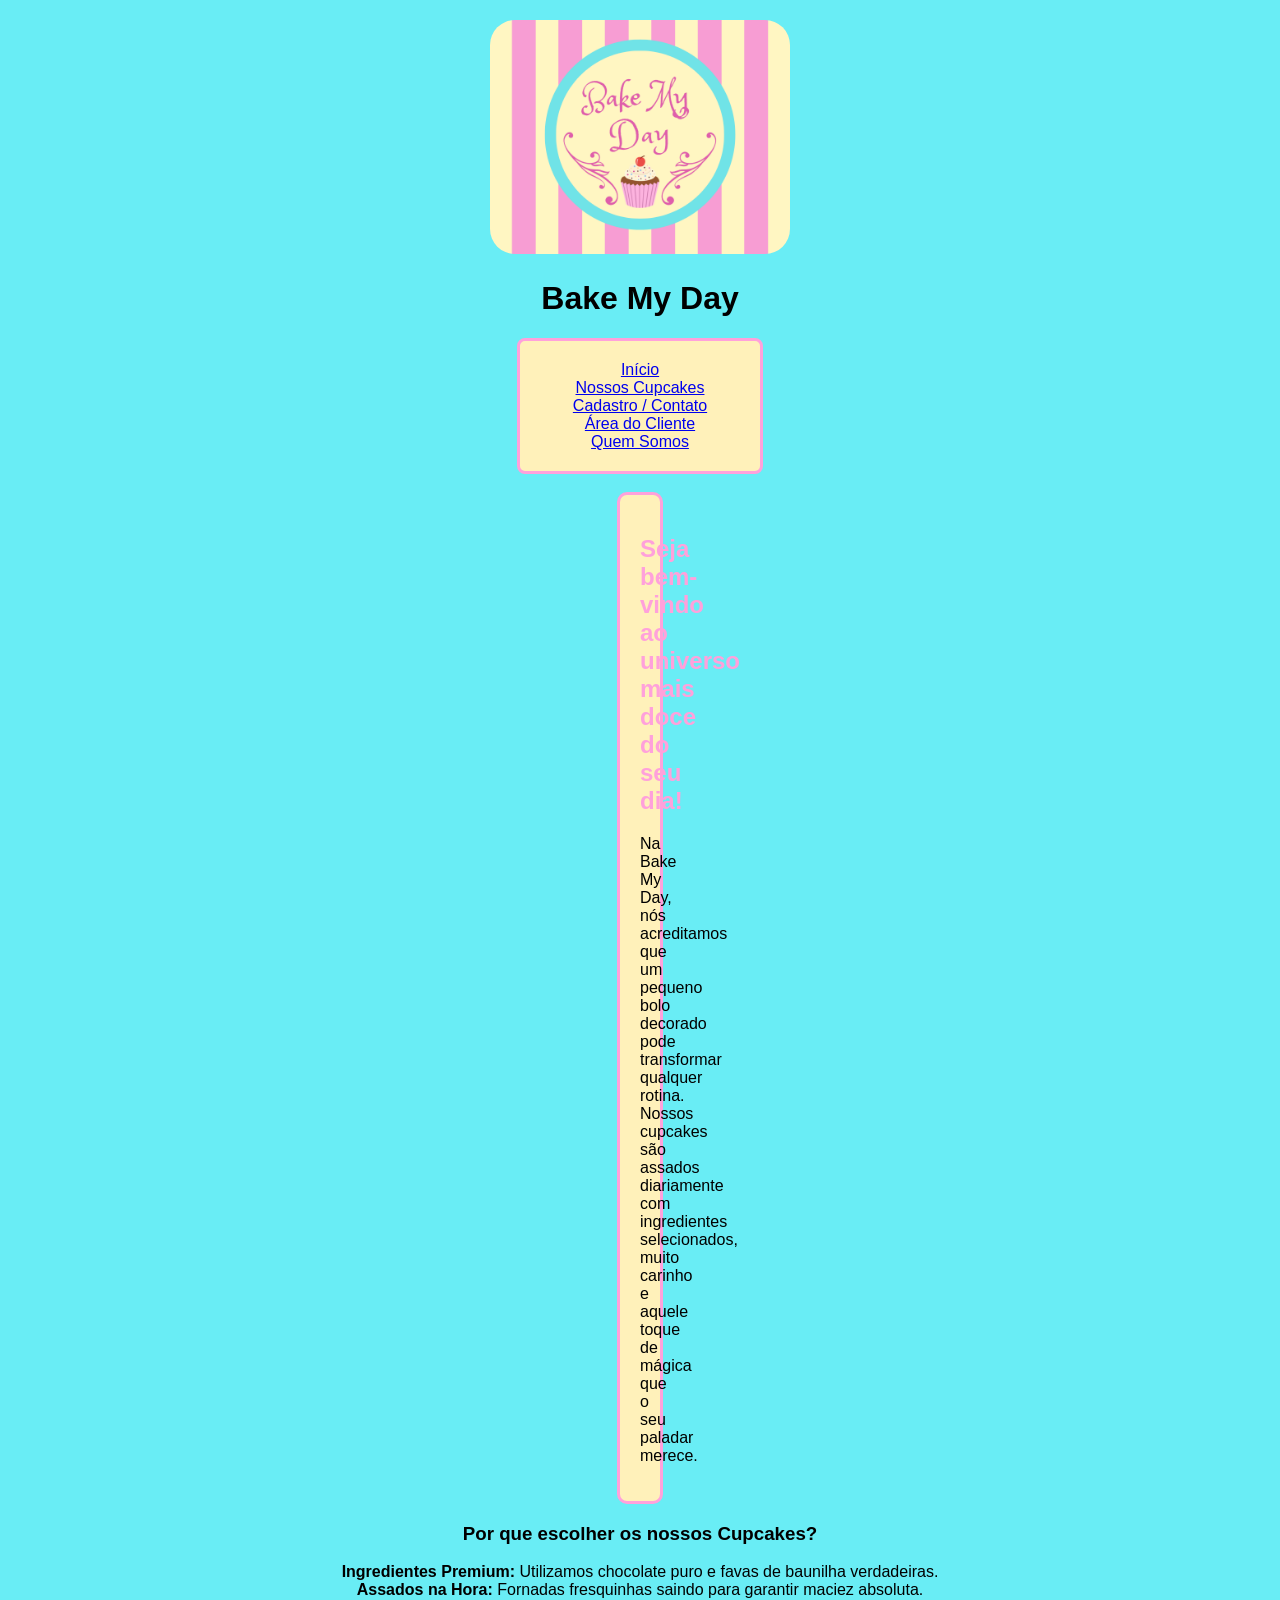
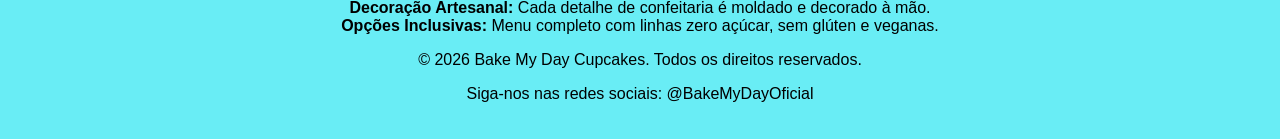
<file: index.html>
<!DOCTYPE html>
<html lang="pt-BR">
<head>
    <meta charset="UTF-8">
    <meta name="viewport" content="width=device-width, initial-scale=1.0">
    <link rel="stylesheet" href="estilo.css">
    <title>Bake My Day - Home</title>
</head>
<body>

    <header>
        <img src="logo.png" width="300" alt="">
        <h1>Bake My Day</h1>
    </header>

    <nav>
        <div class="lista">
        <ul style="list-style-type: none; padding: 0; margin: 0;">
            <li><a href="index.html">Início</a></li>
            <li><a href="produtos.html">Nossos Cupcakes</a></li>
            <li><a href="cadastro.html">Cadastro / Contato</a></li>
            <li><a href="login.html">Área do Cliente</a></li>
            <li><a href="quemsomos.html">Quem Somos</a></li>
        </ul>
        </div>
    </nav>

    <BR>

    <main>
        <section>
             <div class="container">
            <h2>Seja bem-vindo ao universo mais doce do seu dia!</h2>
            <p>Na Bake My Day, nós acreditamos que um pequeno bolo decorado pode transformar qualquer rotina. Nossos cupcakes são assados diariamente com ingredientes selecionados, muito carinho e aquele toque de mágica que o seu paladar merece.</p>
            </div>
        </section>

        <section>
            <h3>Por que escolher os nossos Cupcakes?</h3>
            <ul style="list-style-type: none; padding: 0; margin: 0;">
                <li><strong>Ingredientes Premium:</strong> Utilizamos chocolate puro e favas de baunilha verdadeiras.</li>
                <li><strong>Assados na Hora:</strong> Fornadas fresquinhas saindo para garantir maciez absoluta.</li>
                <li><strong>Decoração Artesanal:</strong> Cada detalhe de confeitaria é moldado e decorado à mão.</li>
                <li><strong>Opções Inclusivas:</strong> Menu completo com linhas zero açúcar, sem glúten e veganas.</li>
            </ul>
        </section>

    </main>

    <footer>
        <p>&copy; 2026 Bake My Day Cupcakes. Todos os direitos reservados.</p>
        <p>Siga-nos nas redes sociais: @BakeMyDayOficial</p>
    </footer>

</body>
</html>
</file>
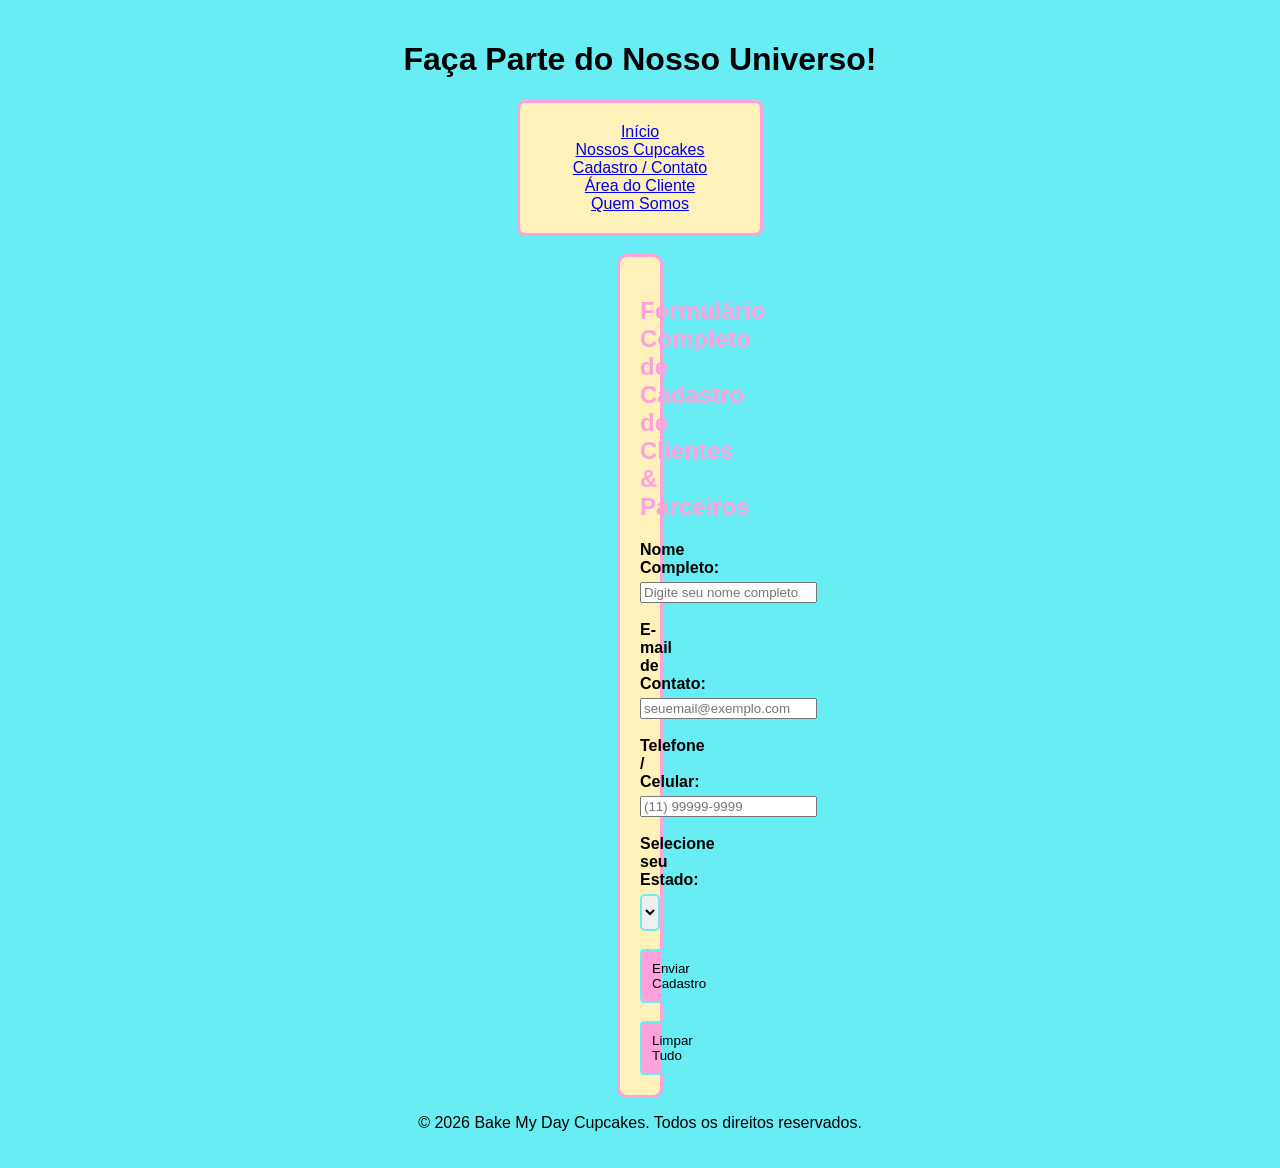
<file: cadastro.html>
<!DOCTYPE html>
<html lang="pt-BR">
<head>
    <meta charset="UTF-8">
    <meta name="viewport" content="width=device-width, initial-scale=1.0">
    <link rel="stylesheet" href="estilo.css">
    <title>Bake My Day - Cadastro</title>
</head>
<body>

    <header>
        <h1>Faça Parte do Nosso Universo! </h1>
    </header>

    <nav>
        <div class="lista">
        <ul style="list-style-type: none; padding: 0; margin: 0;">
            <li><a href="index.html">Início</a></li>
            <li><a href="produtos.html">Nossos Cupcakes</a></li>
            <li><a href="cadastro.html">Cadastro / Contato</a></li>
            <li><a href="login.html">Área do Cliente</a></li>
            <li><a href="quemsomos.html">Quem Somos</a></li>
        </ul>
        </div>
    </nav>
    <br>

    <main>
        <section>
            <div class="container">
            <h2>Formulário Completo de Cadastro de Clientes & Parceiros</h2>

            <form action="index.html" method="post">
                
                <div>
                    <label for="txt-nome">Nome Completo:</label>
                    <input type="text" id="txt-nome" name="nome" minlength="5" required placeholder="Digite seu nome completo">
                </div>
                <br>

                <div>
                    <label for="txt-email">E-mail de Contato:</label>
                    <input type="email" id="txt-email" name="email" required placeholder="seuemail@exemplo.com">
                </div>
                <br>

                <div>
                    <label for="txt-tel">Telefone / Celular:</label>
                    <input type="tel" id="txt-tel" name="telefone" pattern="\(\d{2}\) \d{5}-\d{4}" title="Formato aceito: (XX) XXXXX-XXXX" placeholder="(11) 99999-9999">
                </div>
                <br>
                <div>
                    <label for="sel-estado">Selecione seu Estado:</label>
                    <select id="sel-estado" name="estado">
                        <option value="">-- Escolha uma opção --</option>
                        <option value="SP">São Paulo</option>
                        <option value="RJ">Rio de Janeiro</option>
                        <option value="MG">Minas Gerais</option>
                    </select>
                </div>
                <br>
                <div>
                    <button type="submit">Enviar Cadastro</button>
                    <br><br>
                    <button type="reset">Limpar Tudo</button>
                </div>

            </form>
            </div>
        </section>
    </main>

    <footer>
        <p>&copy; 2026 Bake My Day Cupcakes. Todos os direitos reservados.</p>
    </footer>

</body>
</html>
</file>
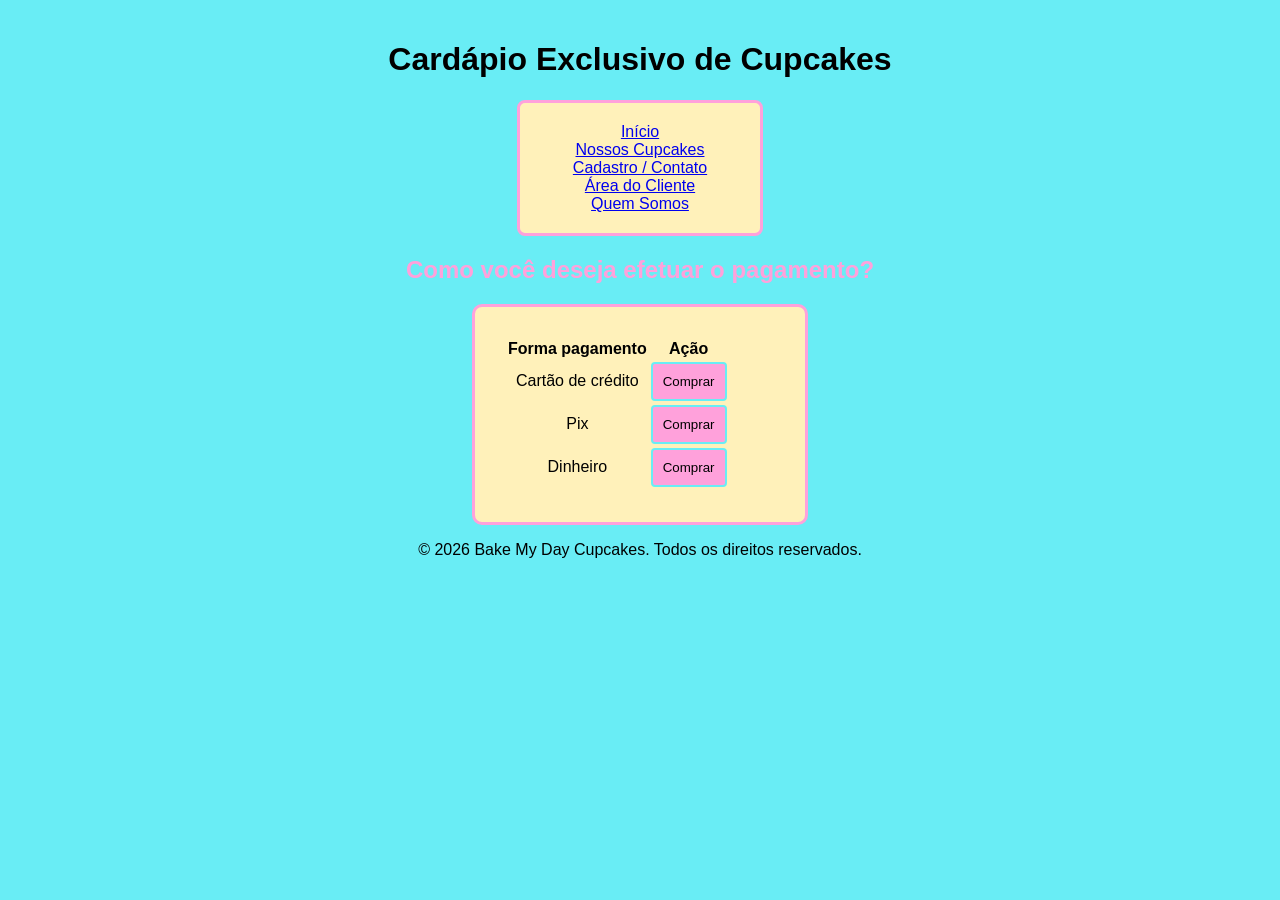
<file: compra.html>
<!DOCTYPE html>
<html lang="pt-BR">
<head>
    <meta charset="UTF-8">
    <meta name="viewport" content="width=device-width, initial-scale=1.0">
    <link rel="stylesheet" href="estilo.css">
    <title>Bake My Day - Nossos Cupcakes</title>
</head>
<body>

    <header>
        <h1>Cardápio Exclusivo de Cupcakes</h1>
    </header>

    <nav>
        <div class="lista">
        <ul style="list-style-type: none; padding: 0; margin: 0;">
            <li><a href="index.html">Início</a></li>
            <li><a href="produtos.html">Nossos Cupcakes</a></li>
            <li><a href="cadastro.html">Cadastro / Contato</a></li>
            <li><a href="login.html">Área do Cliente</a></li>
            <li><a href="quem-somos.html">Quem Somos</a></li>
        </ul>
        </div>
    </nav>

    <main>
        <section>
            <h2>Como você deseja efetuar o pagamento?</h2>
            <form action="index.html" method="post">
            <div class="container2">
            <table>
                <thead>
                    <tr>
                        <th>Forma pagamento</th>
                        <th>Ação</th>
                    </tr>
                </thead>
                <tbody>
                    <tr>
                        <td>Cartão de crédito</td>
                        <td><button type="submit">Comprar</button></td>
                    </tr>
                    <tr>
                        <td>Pix</td>
                        <td><button type="submit">Comprar</button></td>
                    </tr>
                    <tr>
                        <td>Dinheiro</td>
                        <td><button type="submit">Comprar</button></td>
                    </tr>
                    <tr>
                </tbody>
            </table>
            </div>
            </form>
        </section>

    </main>

    <footer>
        <p>&copy; 2026 Bake My Day Cupcakes. Todos os direitos reservados.</p>
    </footer>

</body>
</html>
</file>
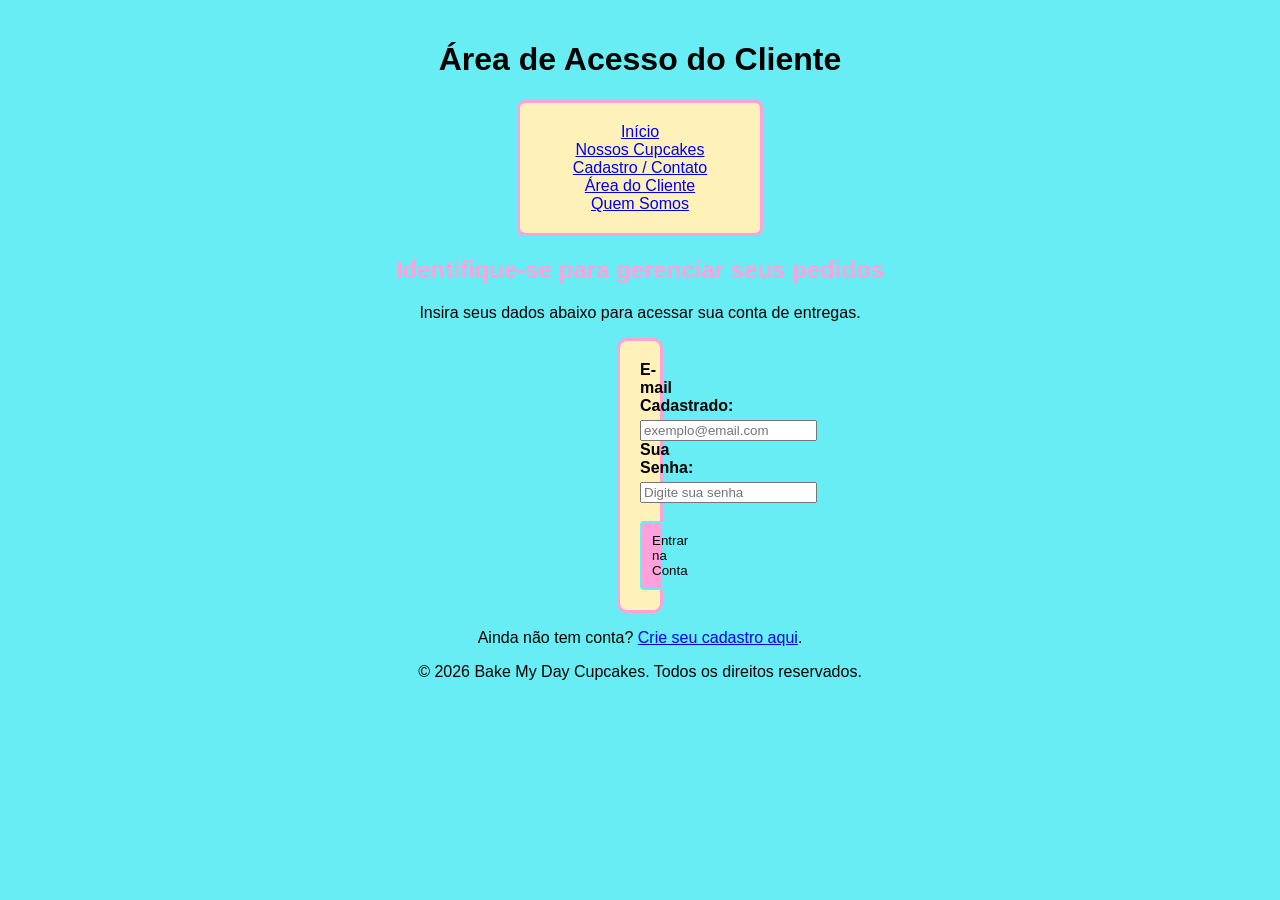
<file: login.html>
<!DOCTYPE html>
<html lang="pt-BR">
<head>
    <meta charset="UTF-8">
    <meta name="viewport" content="width=device-width, initial-scale=1.0">
    <link rel="stylesheet" href="estilo.css">
    <title>Bake My Day - Login</title>
</head>
<body>

    <header>
        <h1>Área de Acesso do Cliente</h1>
    </header>

    <nav>
        <div class="lista">
        <ul style="list-style-type: none; padding: 0; margin: 0;">
            <li><a href="index.html">Início</a></li>
            <li><a href="produtos.html">Nossos Cupcakes</a></li>
            <li><a href="cadastro.html">Cadastro / Contato</a></li>
            <li><a href="login.html">Área do Cliente</a></li>
            <li><a href="quemsomos.html">Quem Somos</a></li>
        </ul>
        </div>
    </nav>

    <main>
        <section>
            <h2>Identifique-se para gerenciar seus pedidos</h2>
            <p>Insira seus dados abaixo para acessar sua conta de entregas.</p>

            <form action="index.html" method="post">
                <div class="container">
                <div>
                    <label for="txt-login-email">E-mail Cadastrado:</label>
                    <input type="email" id="txt-login-email" name="login_email" required placeholder="exemplo@email.com">
                </div>

                <div>
                    <label for="txt-login-senha">Sua Senha:</label>
                    <input type="password" id="txt-login-senha" name="login_senha" required placeholder="Digite sua senha">
                </div>
                <br>

                <div>
                    <button type="submit">Entrar na Conta</button>
                </div>
                </div>
            </form>

            <p>Ainda não tem conta? <a href="cadastro.html">Crie seu cadastro aqui</a>.</p>
        </section>
    </main>

    <footer>
        <p>&copy; 2026 Bake My Day Cupcakes. Todos os direitos reservados.</p>
    </footer>

</body>
</html>
</file>
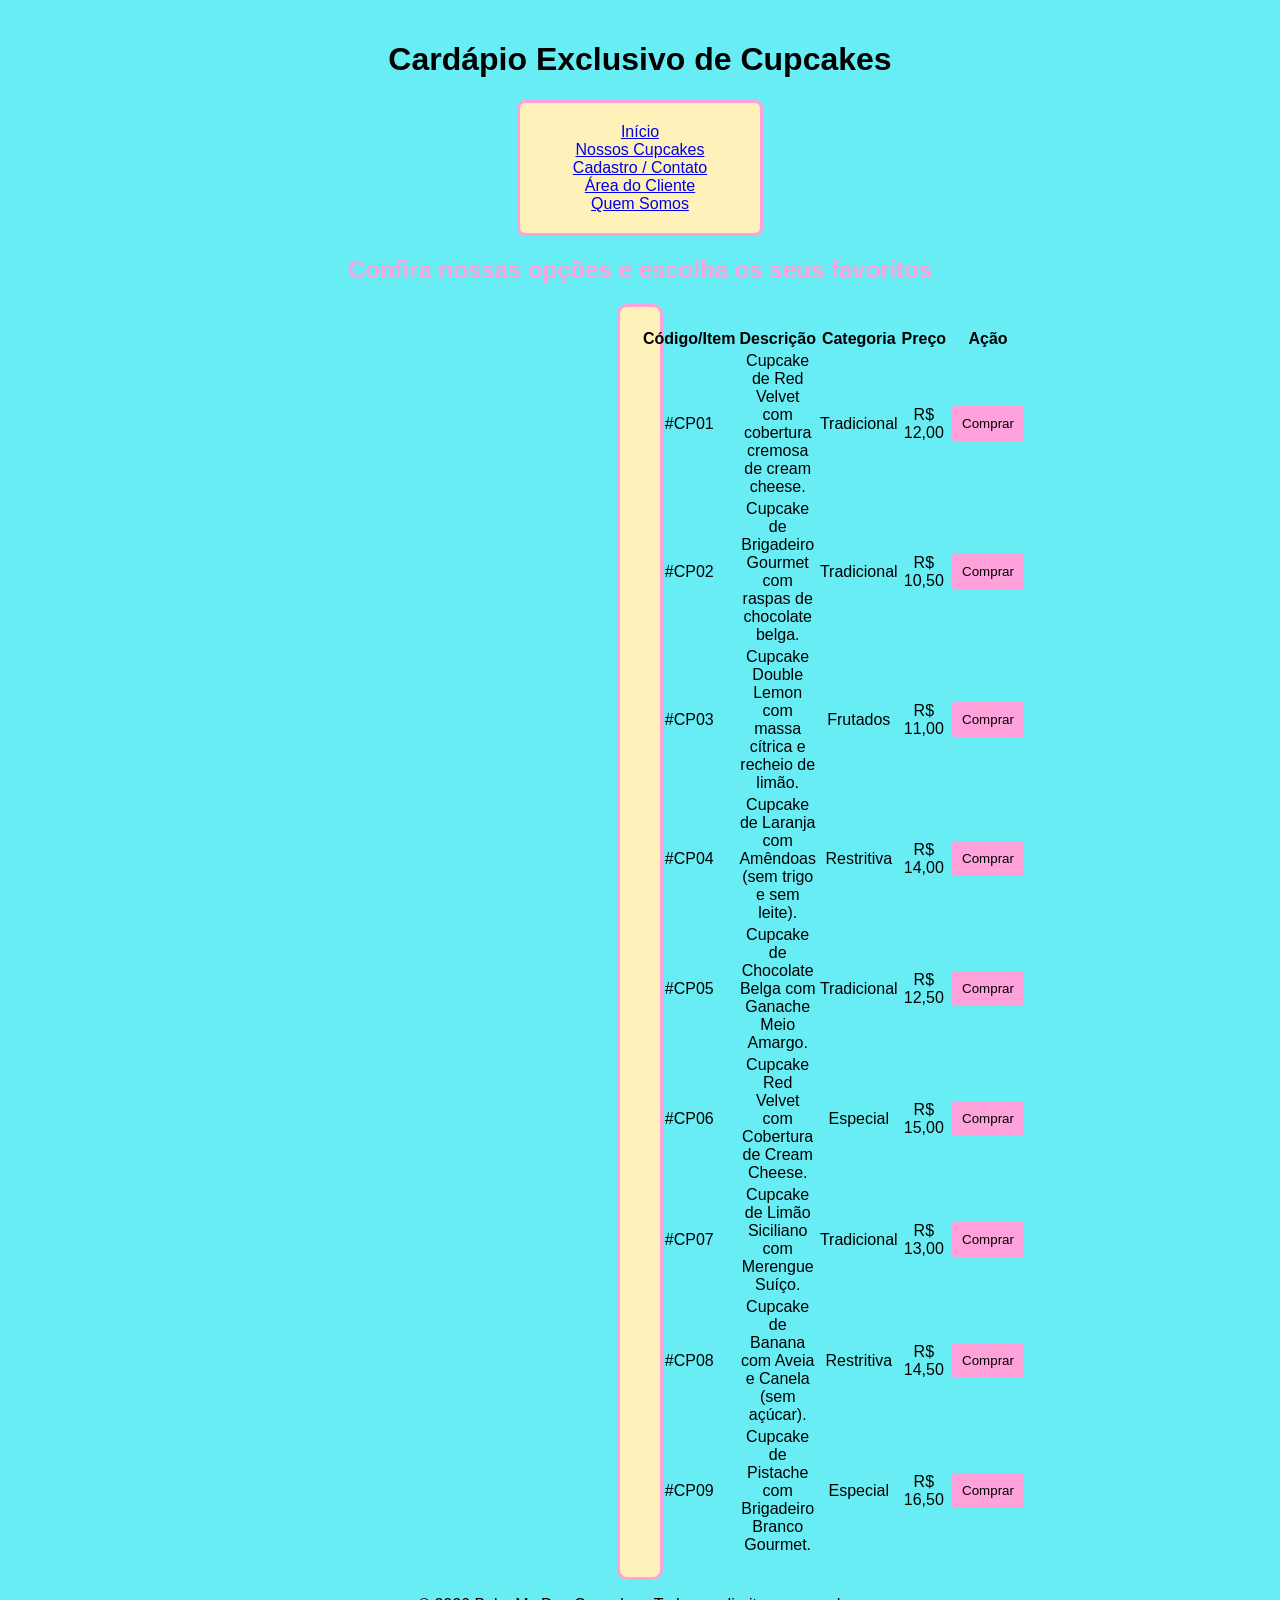
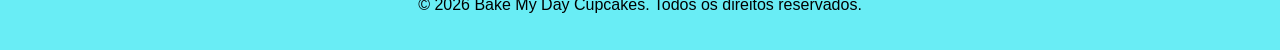
<file: produtos.html>
<!DOCTYPE html>
<html lang="pt-BR">
<head>
    <meta charset="UTF-8">
    <meta name="viewport" content="width=device-width, initial-scale=1.0">
    <link rel="stylesheet" href="estilo.css">
    <title>Bake My Day - Nossos Cupcakes</title>
</head>
<body>

    <header>
        <h1>Cardápio Exclusivo de Cupcakes</h1>
    </header>

    <nav>
        <div class="lista">
        <ul style="list-style-type: none; padding: 0; margin: 0;">
            <li><a href="index.html">Início</a></li>
            <li><a href="produtos.html">Nossos Cupcakes</a></li>
            <li><a href="cadastro.html">Cadastro / Contato</a></li>
            <li><a href="login.html">Área do Cliente</a></li>
            <li><a href="quem-somos.html">Quem Somos</a></li>
        </ul>
        </div>
    </nav>

    <main> 
        <section>
            <form action="compra.html" method="post">
            <h2>Confira nossas opções e escolha os seus favoritos</h2>
            <div class="container">
            <table>
                <thead>
                    <tr>
                        <th>Código/Item</th>
                        <th>Descrição</th>
                        <th>Categoria</th>
                        <th>Preço</th>
                        <th>Ação</th>
                    </tr>
                </thead>
                <tbody>
                    <tr>
                        <td>#CP01</td>
                        <td>Cupcake de Red Velvet com cobertura cremosa de cream cheese.</td>
                        <td>Tradicional</td>
                        <td>R$ 12,00</td>
                        <td><button type="submit" href="compra.html">Comprar</button></td>
                    </tr>
                    <tr>
                        <td>#CP02</td>
                        <td>Cupcake de Brigadeiro Gourmet com raspas de chocolate belga.</td>
                        <td>Tradicional</td>
                        <td>R$ 10,50</td>
                        <td><button type="submit" href="compra.html">Comprar</button></td>
                    </tr>
                    <tr>
                        <td>#CP03</td>
                        <td>Cupcake Double Lemon com massa cítrica e recheio de limão.</td>
                        <td>Frutados</td>
                        <td>R$ 11,00</td>
                        <td><button type="submit" href="compra.html">Comprar</button></td>
                    </tr>
                    <tr>
                        <td>#CP04</td>
                        <td>Cupcake de Laranja com Amêndoas (sem trigo e sem leite).</td>
                        <td>Restritiva</td>
                        <td>R$ 14,00</td>
                        <td><button type="submit" href="compra.html">Comprar</button></td>
                    </tr>
                    <tr>
                        <td>#CP05</td>
                        <td>Cupcake de Chocolate Belga com Ganache Meio Amargo.</td>
                        <td>Tradicional</td>
                        <td>R$ 12,50</td>
                        <td><button type="submit" href="compra.html">Comprar</button></td>
                    </tr>
                    <tr>
                        <td>#CP06</td>
                        <td>Cupcake Red Velvet com Cobertura de Cream Cheese.</td>
                        <td>Especial</td>
                        <td>R$ 15,00</td>
                        <td><button type="submit" href="compra.html">Comprar</button></td>
                    </tr>
                    <tr>
                        <td>#CP07</td>
                        <td>Cupcake de Limão Siciliano com Merengue Suíço.</td>
                        <td>Tradicional</td>
                        <td>R$ 13,00</td>
                        <td><button type="submit" href="compra.html">Comprar</button></td>
                    </tr>
                    <tr>
                        <td>#CP08</td>
                        <td>Cupcake de Banana com Aveia e Canela (sem açúcar).</td>
                        <td>Restritiva</td>
                        <td>R$ 14,50</td>
                        <td><button type="submit" href="compra.html">Comprar</button></td>
                    </tr>
                    <tr>
                        <td>#CP09</td>
                        <td>Cupcake de Pistache com Brigadeiro Branco Gourmet.</td>
                        <td>Especial</td>
                        <td>R$ 16,50</td>
                        <td><button type="submit" href="compra.html">Comprar</button></td>
                    </tr>

                </tbody>
            </table>
            </div>
        </section>
        </form>
    </main>

    <footer>
        <p>&copy; 2026 Bake My Day Cupcakes. Todos os direitos reservados.</p>
    </footer>

</body>
</html>
</file>
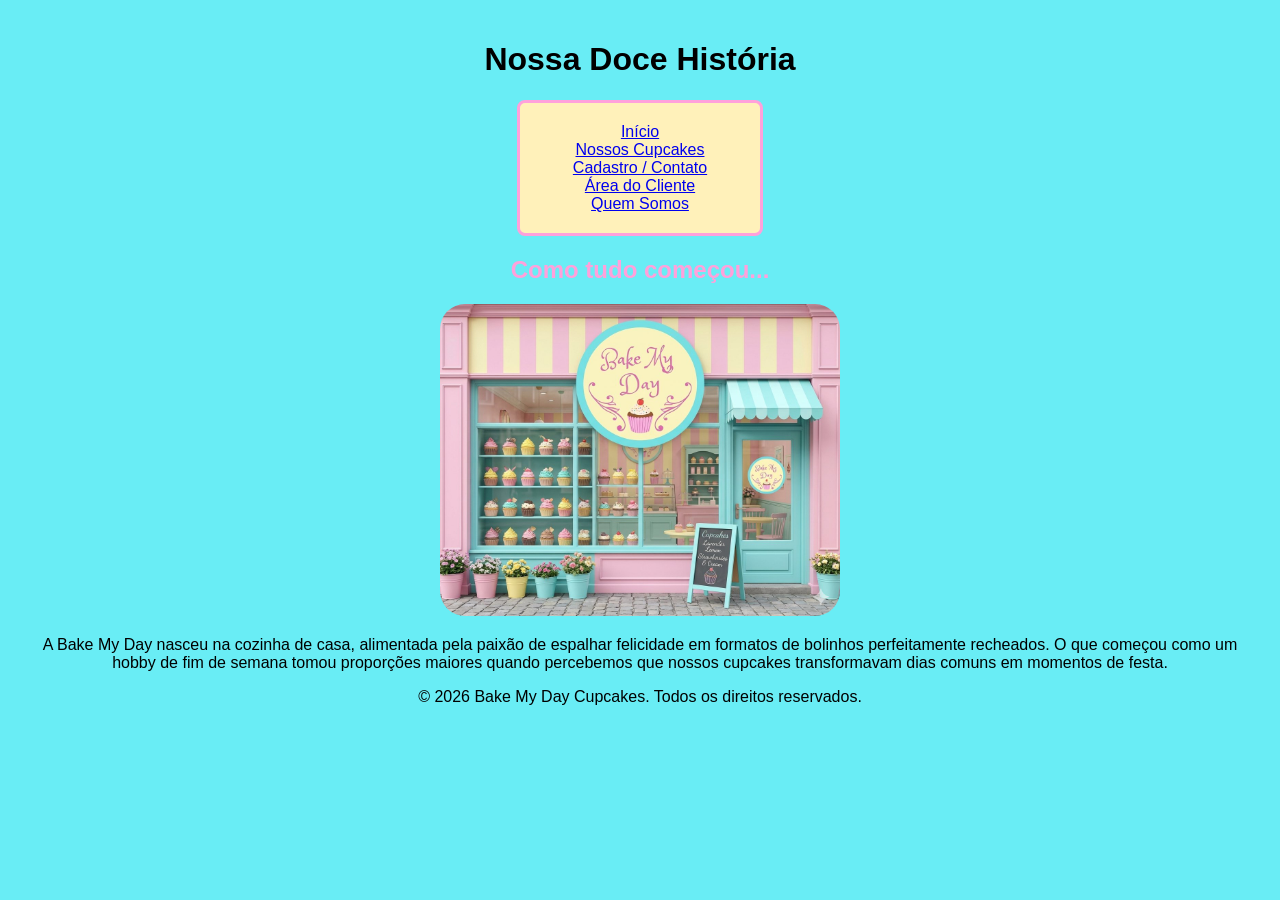
<file: quemsomos.html>
<!DOCTYPE html>
<html lang="pt-BR">
<head>
    <meta charset="UTF-8">
    <meta name="viewport" content="width=device-width, initial-scale=1.0">
    <link rel="stylesheet" href="estilo.css">
    <title>Bake My Day - Quem Somos</title>
</head>
<body>

    <header>
        <h1>Nossa Doce História</h1>
    </header>

    <nav>
        <div class="lista">
        <ul style="list-style-type: none; padding: 0; margin: 0;">
            <li><a href="index.html">Início</a></li>
            <li><a href="produtos.html">Nossos Cupcakes</a></li>
            <li><a href="cadastro.html">Cadastro / Contato</a></li>
            <li><a href="login.html">Área do Cliente</a></li>
            <li><a href="quemsomos.html">Quem Somos</a></li>
        </ul>
        </div>
    </nav>

    <main>
        <section>
            <h2>Como tudo começou...</h2>
            <img src="loja.png" width="400px" alt="">
            <p>A Bake My Day nasceu na cozinha de casa, alimentada pela paixão de espalhar felicidade em formatos de bolinhos perfeitamente recheados. O que começou como um hobby de fim de semana tomou proporções maiores quando percebemos que nossos cupcakes transformavam dias comuns em momentos de festa.</p>
        </section>
    </main>

    <footer>
        <p>&copy; 2026 Bake My Day Cupcakes. Todos os direitos reservados.</p>
    </footer>

</body>
</html>
</file>
<file: estilo.css>
body {
font-family: 'Great Vibes', 'Georgia', cursive, sans-serif;
background-color: #69edf5;
text-align: center;
margin: 0;
padding: 20px;
}

img {
    border-radius: 25px;
}

.container {
    background-color: #fff1ba;
    border: 3px solid #ffa1db;
    border-radius: 10px;
    max-width: 00px;
    margin: 0 auto;
    padding: 20px;
    text-align: center;
}

.container2 {
    background-color: #fff1ba;
    border: 3px solid #ffa1db;
    border-radius: 10px;
    max-width: 270px;
    margin: 0 auto;
    padding: 30px;
    text-align: center;
    align-items: center;
}

.lista {
    background-color: #fff1ba;
    border: 3px solid #ffa1db;
    border-radius: 8px;
    max-width: 200px;
    margin: 0 auto;
    padding: 20px;
    text-align: center;
}

h2 {
    color: #ffa1db;
}

.form-group {
    margin-bottom: 15px;
    text-align: left;
}

label {
    font-weight: bold;
    display: block;
    margin-bottom: 5px;
}

select {
    width: 100%;
    padding: 8px;
    border: 2px solid #69edf5;
    border-radius: 5px;
}

button { 
  background-color: #ffa1db; 
  padding: 10px; 
  border: 2px solid #69edf5; 
  border-radius: 4px; 
  width: 100%; 
  cursor: pointer; 
}

button:hover {
    background-color: #ffa1db;
    
}

.resultado {
    background-color: #e7f3fe;
    border-left: 6px solid #2196F3;
    padding: 15px;
    margin-top: 20px;
    text-align: left;
}

.explicacao {
    font-size: 0.9em;
    color: #69edf5;
    margin-top: 15px;
    border-top: 1px solid #ccc;
    padding-top: 10px;
}
</file>
